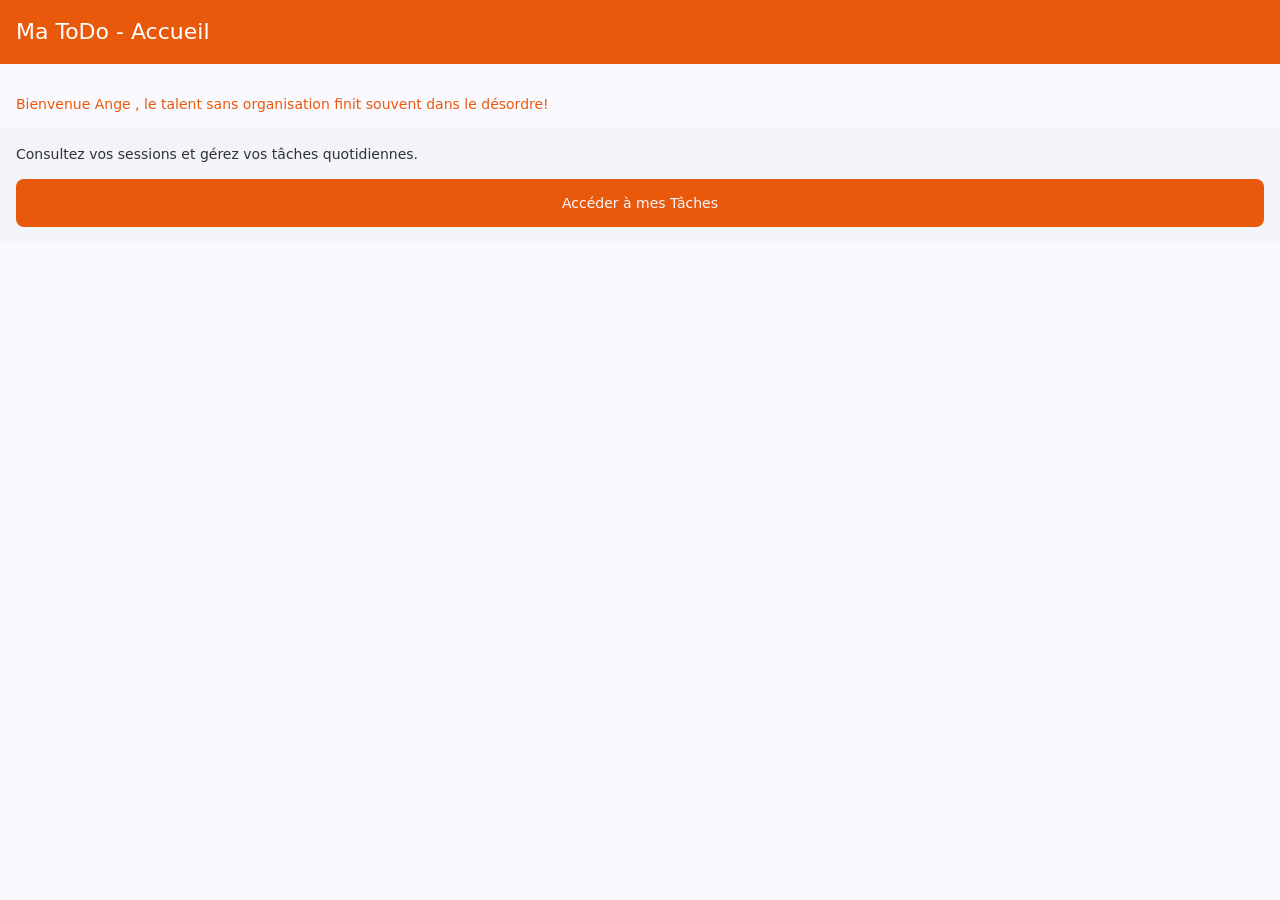
<file: index.html>
<!doctype html>
<html lang="fr">
    <head>
        <meta charset="utf-8" />
        <meta name="viewport" content="width=device-width, initial-scale=1, maximum-scale=1, minimum-scale=1, viewport-fit=cover" />
        <meta name="theme-color" content="#e8590c" />
        <title>Ma ToDo</title>

        <link rel="stylesheet" href="lib/framework7-bundle.min.css" />
        <link rel="stylesheet" href="lib/framework7-icons/css/framework7-icons.css" />
        <link rel="stylesheet" href="css/app.css" />

        <style>
            .navbar-bg {
                background-color: #e8590c !important;
            }
            .navbar .title {
                color: #ffffff !important;
            }
            .tache-faite {
                text-decoration: line-through !important;
                color: #a1a1a1 !important;
            }
            .btn-suppr {
                color: #ff3b30 !important;
                cursor: pointer;
                display: flex;
                align-items: center;
            }
        </style>
    </head>
    <body>
        
        <div id="app">
            <div class="view view-main view-init safe-areas" data-url="/">
                
            </div>
        </div>

        <script src="lib/framework7-bundle.min.js"></script>
        <script src="js/app.js"></script>
    </body>
</html>
</file>
<file: lib/framework7-icons/css/framework7-icons.css>
@font-face {
  font-family: 'Framework7 Icons';
  font-style: normal;
  font-weight: 400;
  src: url('../fonts/Framework7Icons-Regular.woff2') format('woff2'),
    url('../fonts/Framework7Icons-Regular.woff') format('woff'),
    url('../fonts/Framework7Icons-Regular.ttf') format('truetype');
}

.f7-icons,
.framework7-icons {
  font-family: 'Framework7 Icons';
  font-weight: normal;
  font-style: normal;
  font-size: 28px;
  line-height: 1;
  letter-spacing: normal;
  text-transform: none;
  display: inline-block;
  white-space: nowrap;
  word-wrap: normal;
  direction: ltr;
  -webkit-font-smoothing: antialiased;
  text-rendering: optimizeLegibility;
  -moz-osx-font-smoothing: grayscale;
  -webkit-font-feature-settings: 'liga';
  -moz-font-feature-settings: 'liga=1';
  -moz-font-feature-settings: 'liga';
  font-feature-settings: 'liga';
  text-align: center;
}
</file>
<file: css/app.css>
/* ============================================================
   Ma ToDo — styles de l'application
   ============================================================ */

/* Couleur principale du thème (orange) */
:root {
    --f7-theme-color: #e8590c;
    --f7-theme-color-rgb: 232, 89, 12;
    --f7-theme-color-shade: #cf5009;
    --f7-theme-color-tint: #f06a1e;
}

.page-content {
    padding-bottom: 16px;
}

/* SÉANCE 3 : ajouter ici le style de la tâche cochée (texte barré) */
.tache-faite {
    text-decoration: line-through !important;
    color: #8e8e93 !important;
    font-style: italic;
}
</file>
